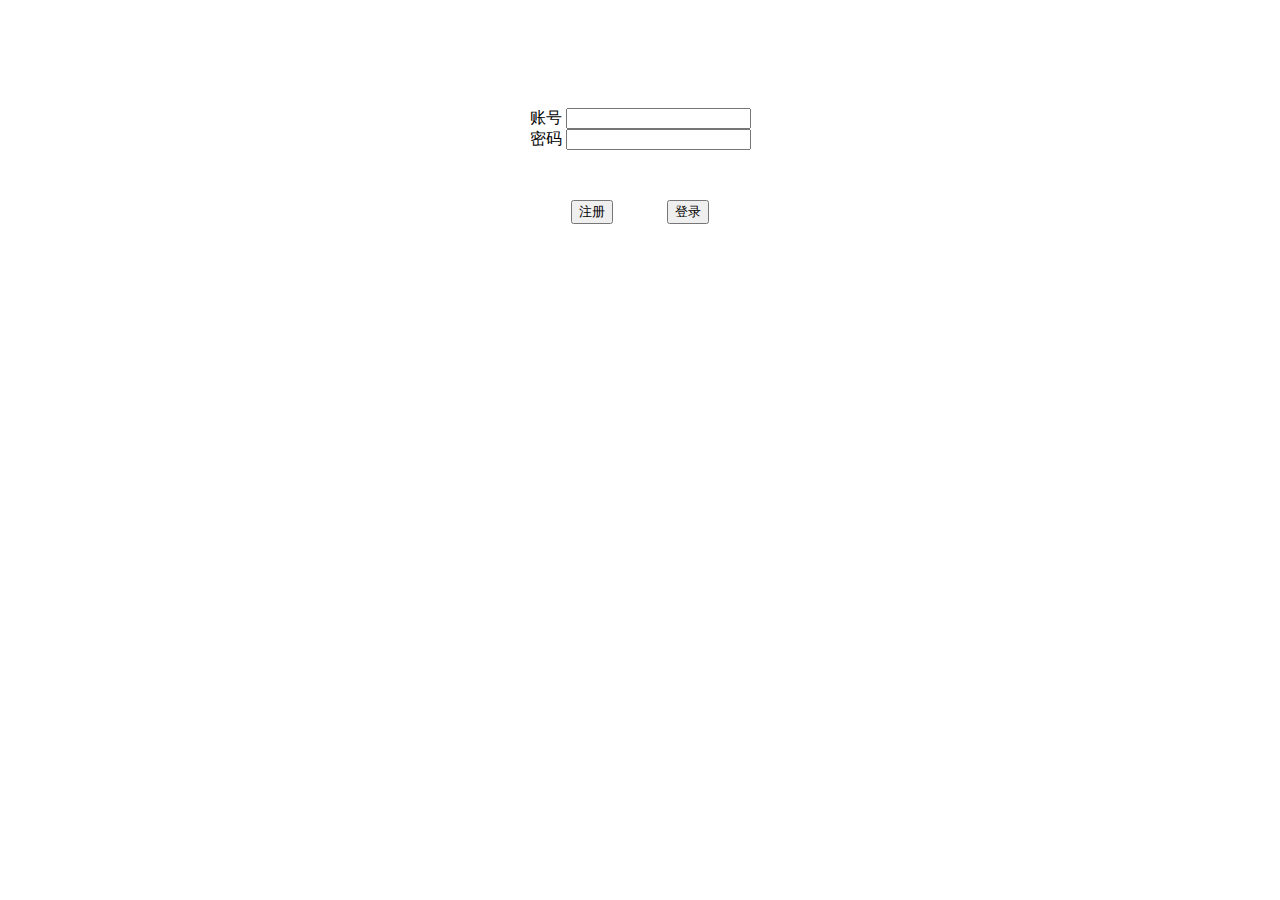
<file: login.html>
<!doctype html>
<html>
<head>
<meta charset="utf-8">
<script src="https://code.jquery.com/jquery-3.3.1.js"></script>
<script src="script/init.js"></script>
<script src="script/login.js"></script>
<link rel="stylesheet" type="text/css" href="css/login.css">
<title>登录</title>
</head>

<body onLoad="init()">
	<div class="divContent">
		<div>
			<span>账号</span>
			<input id="account" type="number">
		</div>
		<div>
			<span>密码</span>
			<input id="pwd" type="password">
		</div>
		<div style="padding-top: 50px">
			<button>注册</button>
			<button style="margin-left: 50px" onClick="login()">登录</button>
		</div>
	</div>
</body>
</html>
</file>
<file: css/login.css>
.divContent{
	text-align:center;
	padding-top: 100px;
}
</file>
